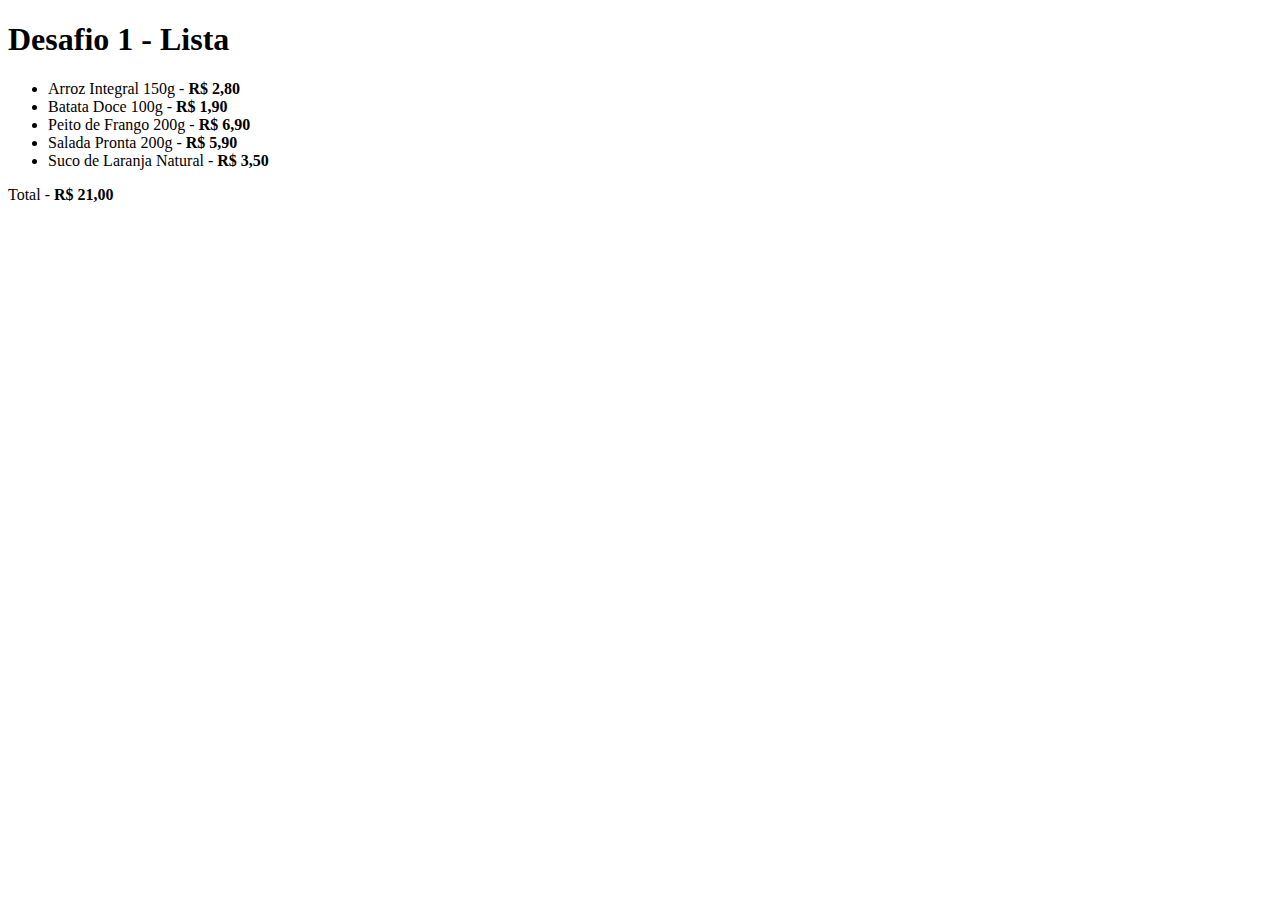
<file: desafio-1/index.html>
<!DOCTYPE html>
<html lang="en">
<head>
    <meta charset="UTF-8">
    <meta http-equiv="X-UA-Compatible" content="IE=edge">
    <meta name="viewport" content="width=device-width, initial-scale=1.0">
    <title>Desafio 1 - Lista</title>
</head>

<body>
    <h1>Desafio 1 - Lista</h1>

    <ul>
        <li>Arroz Integral 150g - <strong>R$ 2,80</strong></li>
        <li>Batata Doce 100g - <strong>R$ 1,90</strong></li>
        <li>Peito de Frango 200g - <strong>R$ 6,90</strong></li>
        <li>Salada Pronta 200g - <strong>R$ 5,90</strong></li>
        <li>Suco de Laranja Natural - <strong>R$ 3,50</strong></li>
    </ul>

    <p>Total - <strong>R$ 21,00</strong></p>

</body>
</html>
</file>
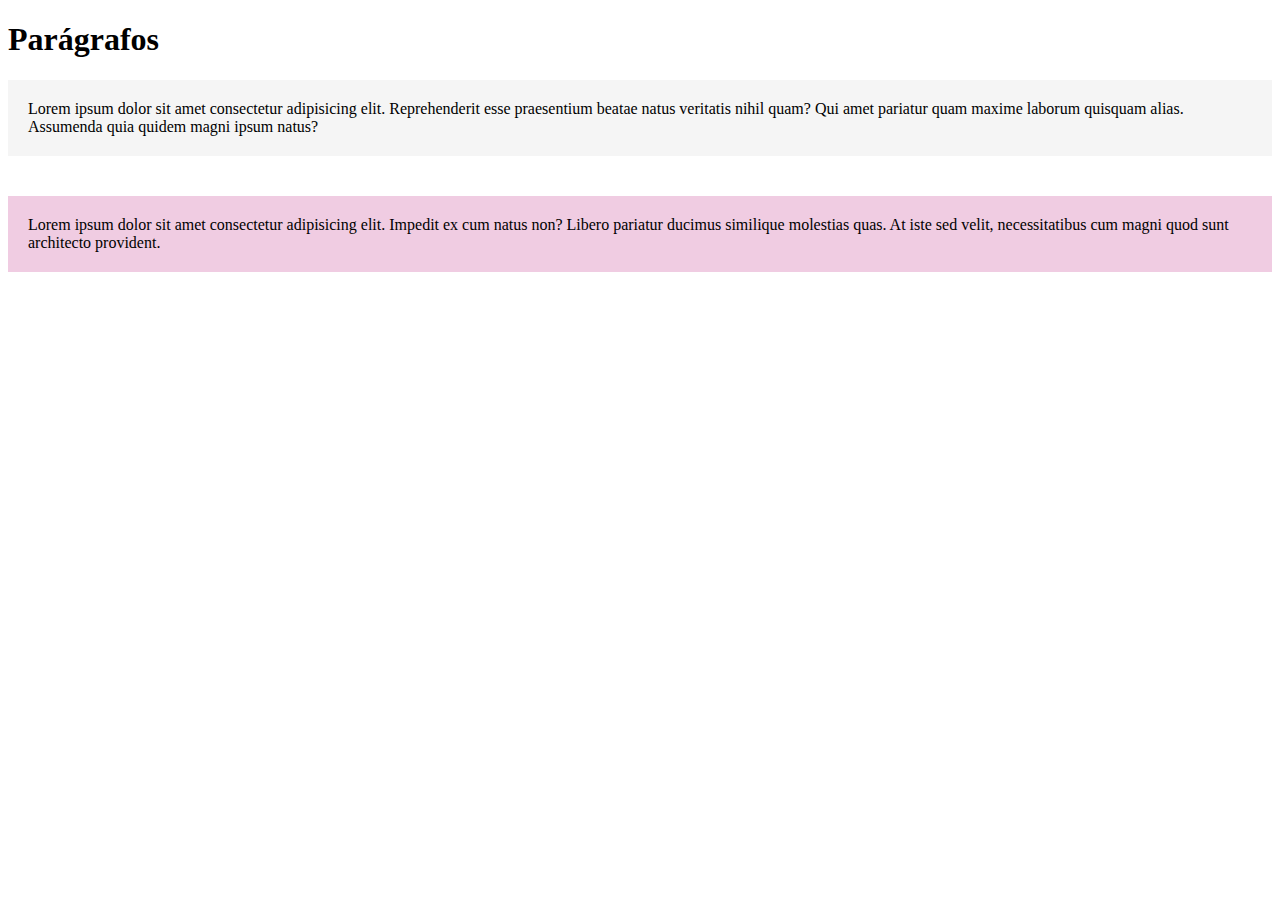
<file: desafio-3/index.html>
<!DOCTYPE html>
<html lang="en">
<head>
    <meta charset="UTF-8">
    <meta http-equiv="X-UA-Compatible" content="IE=edge">
    <meta name="viewport" content="width=device-width, initial-scale=1.0">
    <title>Parágrafos</title>

<link rel="stylesheet" href="style.css">
</head>
<body>
    <h1>Parágrafos</h1>

    <p class="paragrafo-padrao">Lorem ipsum dolor sit amet consectetur adipisicing elit. Reprehenderit esse praesentium beatae natus veritatis nihil quam? Qui amet pariatur quam maxime laborum quisquam alias. Assumenda quia quidem magni ipsum natus?</p>

    <p class="paragrafo-destaque">Lorem ipsum dolor sit amet consectetur adipisicing elit. Impedit ex cum natus non? Libero pariatur ducimus similique molestias quas. At iste sed velit, necessitatibus cum magni quod sunt architecto provident.</p>
</body>
</html>
</file>
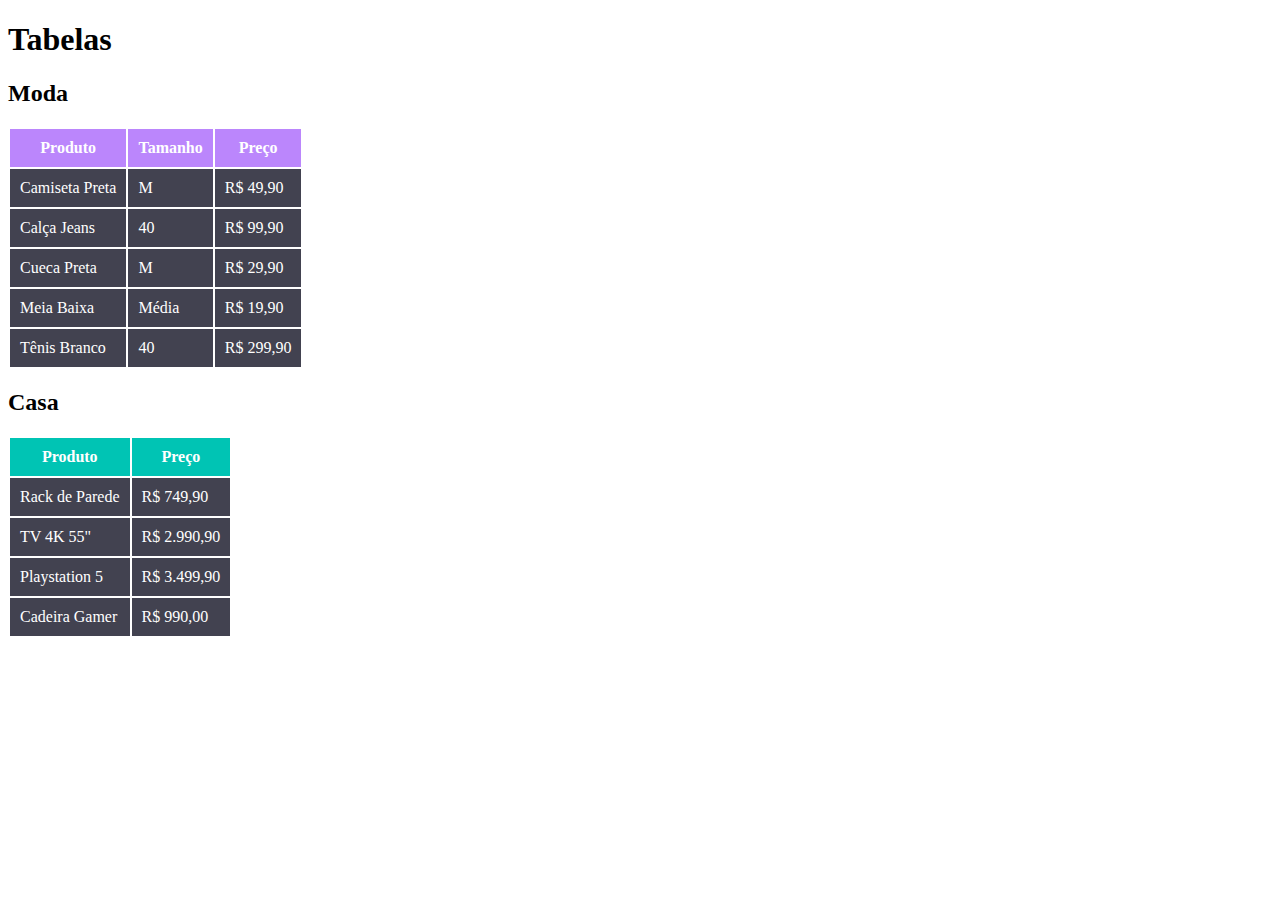
<file: desafio-4/index.html>
<!DOCTYPE html>
<html lang="en">
<head>
    <meta charset="UTF-8">
    <meta http-equiv="X-UA-Compatible" content="IE=edge">
    <meta name="viewport" content="width=device-width, initial-scale=1.0">
    <title>Tabelas</title>

<link rel="stylesheet" href="style.css">
</head>

<body>
        <h1>Tabelas</h1>

        <h2>Moda</h2>

        <table class="tabela">
            <tr class="cabecalho-moda">
                <th>Produto</th>
                <th>Tamanho</th>
                <th>Preço</th>
            </tr>
            <tr class="fundo-tabela">
                <td>Camiseta Preta</td>
                <td>M</td>
                <td>R$ 49,90</td>
            </tr>
            <tr class="fundo-tabela">
                <td>Calça Jeans</td>
                <td>40</td>
                <td>R$ 99,90</td>
            </tr>
            <tr class="fundo-tabela">
                <td>Cueca Preta</td>
                <td>M</td>
                <td>R$ 29,90</td>
            </tr>
            <tr class="fundo-tabela">
                <td>Meia Baixa</td>
                <td>Média</td>
                <td>R$ 19,90</td>
            </tr>
            <tr class="fundo-tabela">
                <td>Tênis Branco</td>
                <td>40</td>
                <td>R$ 299,90</td>
            </tr>
        </table>

        <h2>Casa</h2>

        <table class="tabela">
            <tr class="cabecalho-casa">
                <th>Produto</th>
                <th>Preço</th>
            </tr>
            <tr class="fundo-tabela">
                <td>Rack de Parede</td>
                <td>R$ 749,90</td>
            </tr>
            <tr class="fundo-tabela">
                <td>TV 4K 55"</td>
                <td>R$ 2.990,90</td>
            </tr>
            <tr class="fundo-tabela">
                <td>Playstation 5</td>
                <td>R$ 3.499,90</td>
            </tr>
            <tr class="fundo-tabela">
                <td>Cadeira Gamer</td>
                <td>R$ 990,00</td>
            </tr>
        </table>
</body>
</html>
</file>
<file: desafio-3/style.css>
p {
    margin-bottom: 40px;
    padding: 20px;
}

.paragrafo-padrao {
    background-color: #f5f5f5;
}

.paragrafo-destaque {
    background-color: #f0cce2;
}
</file>
<file: desafio-4/style.css>
th, td{
    padding: 10px;
}

.tabela {
    background-color: #ffffff;
    color: #ffffff;
}

.cabecalho-moda {
    background-color: #BB86FC;
}

.cabecalho-casa {
    background-color: #00C4B4;
}

.fundo-tabela {
    background-color: #424250;
}
</file>
